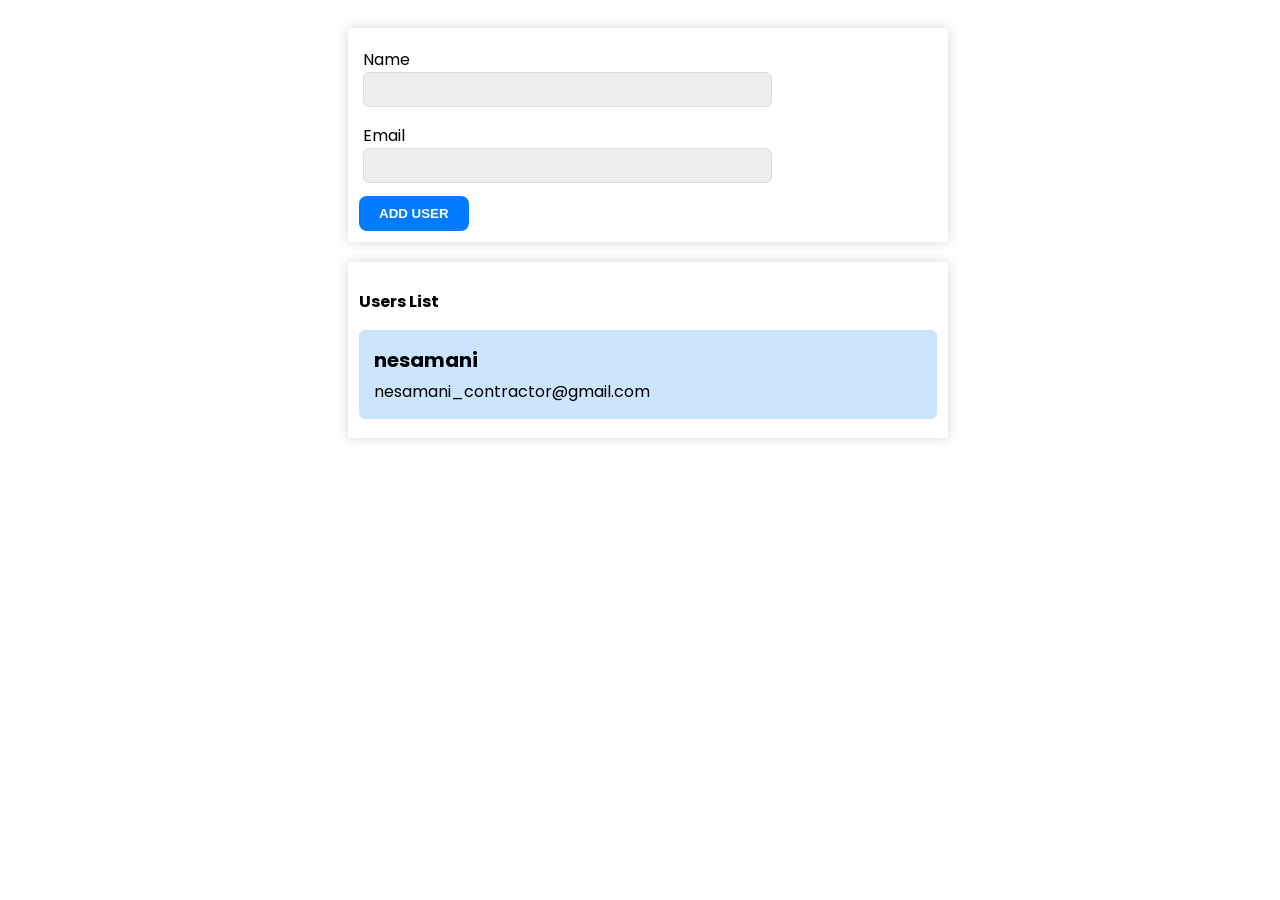
<file: javascript/task/user-list/index.html>
<!DOCTYPE html>
<html lang="en">
<head>
    <meta charset="UTF-8">
    <meta name="viewport" content="width=device-width, initial-scale=1.0">
    <link rel="stylesheet" href="./styles.css">
    <title>User List</title>
</head>
<body>
 <div class="overall-container">
    <!-- form -->
    <div class="container">
        <form id="add-new-user-form">
          <div class="input_container">
            <label for="username">Name</label>
            <input type="text" name="username" id="username" required>
          </div>
          <div class="input_container">
            <label for="email">Email</label>
            <input type="text" name="email" id="email" required>
          </div>
          <button type="submit">ADD USER</button>
        </form>
    </div>

    <!-- Listing -->
    <div class="container">
       <p class="title">Users List</p>
       <ul class="user-list" id="user-list">
          <li>
            <div class="username">nesamani</div>
            <div class="email">nesamani_contractor@gmail.com</div>
          </li>
       </ul>
    </div>
 </div>
   
    <script src="./script.js"></script>
</body>
</html>
</file>
<file: javascript/task/user-list/styles.css>
@import url("https://fonts.googleapis.com/css2?family=Poppins:wght@200;300;400;500;600&display=swap");
body {
  /* background-color: azure; */
  font-family: "Poppins", sans-serif;
}
/* FORM */
.input_container {
  padding: 8px 4px;
}
.input_container label {
  display: block;
}
.input_container input {
  height: 25px;
  font-size: 16px;
  padding: 4px;
  border-radius: 6px;
  outline: none;
  border: 1px solid #ddd;
  background: #eee;
  width: 70%;
}
form button {
  border: none;
  background-color: #007bff;
  padding: 10px 20px;
  border-radius: 8px;
  color: white;
  font-weight: bold;
  margin-top: 5px;
}

/* Listing */
body {
  display: flex;
  justify-content: center;
  width: 100%;
}
.overall-container {
  max-width: 700px;
  min-width: 600px;
  margin-top: 20px;
}
.container {
  padding: 10px;
  margin-bottom: 20px;
  box-shadow: 0px 0px 11px 1px rgba(0, 0, 0, 0.14);
  border: 1px solid rgba(0, 0, 0, 0);
  border-radius: 4px;
}
.title {
  font-weight: bold;
}
.user-list {
  margin: 0;
  padding: 0;
  list-style: none;
}
.user-list li {
  /* box-shadow:0px 0px 11px 1px rgba(0,0,0,0.14); */
  padding: 15px;
  border-radius: 6px;
  background-color: #cce5ff;
  margin-bottom: 8px;
  transition: all 0.2s ease-in-out;
}
.user-list li:hover {
  transform: scale(1.02);
}
.user-list li .username {
  font-size: 20px;
  font-weight: bold;
  margin-bottom: 4px;
}
.user-list li .username {
  font-size: 20px;
  font-weight: bold;
}

.alert {
  padding: 15px;
  border: 1px solid #d6e9c6;
  border-radius: 4px;
  color: #3c763d;
  background-color: #dff0d8;
}
</file>
